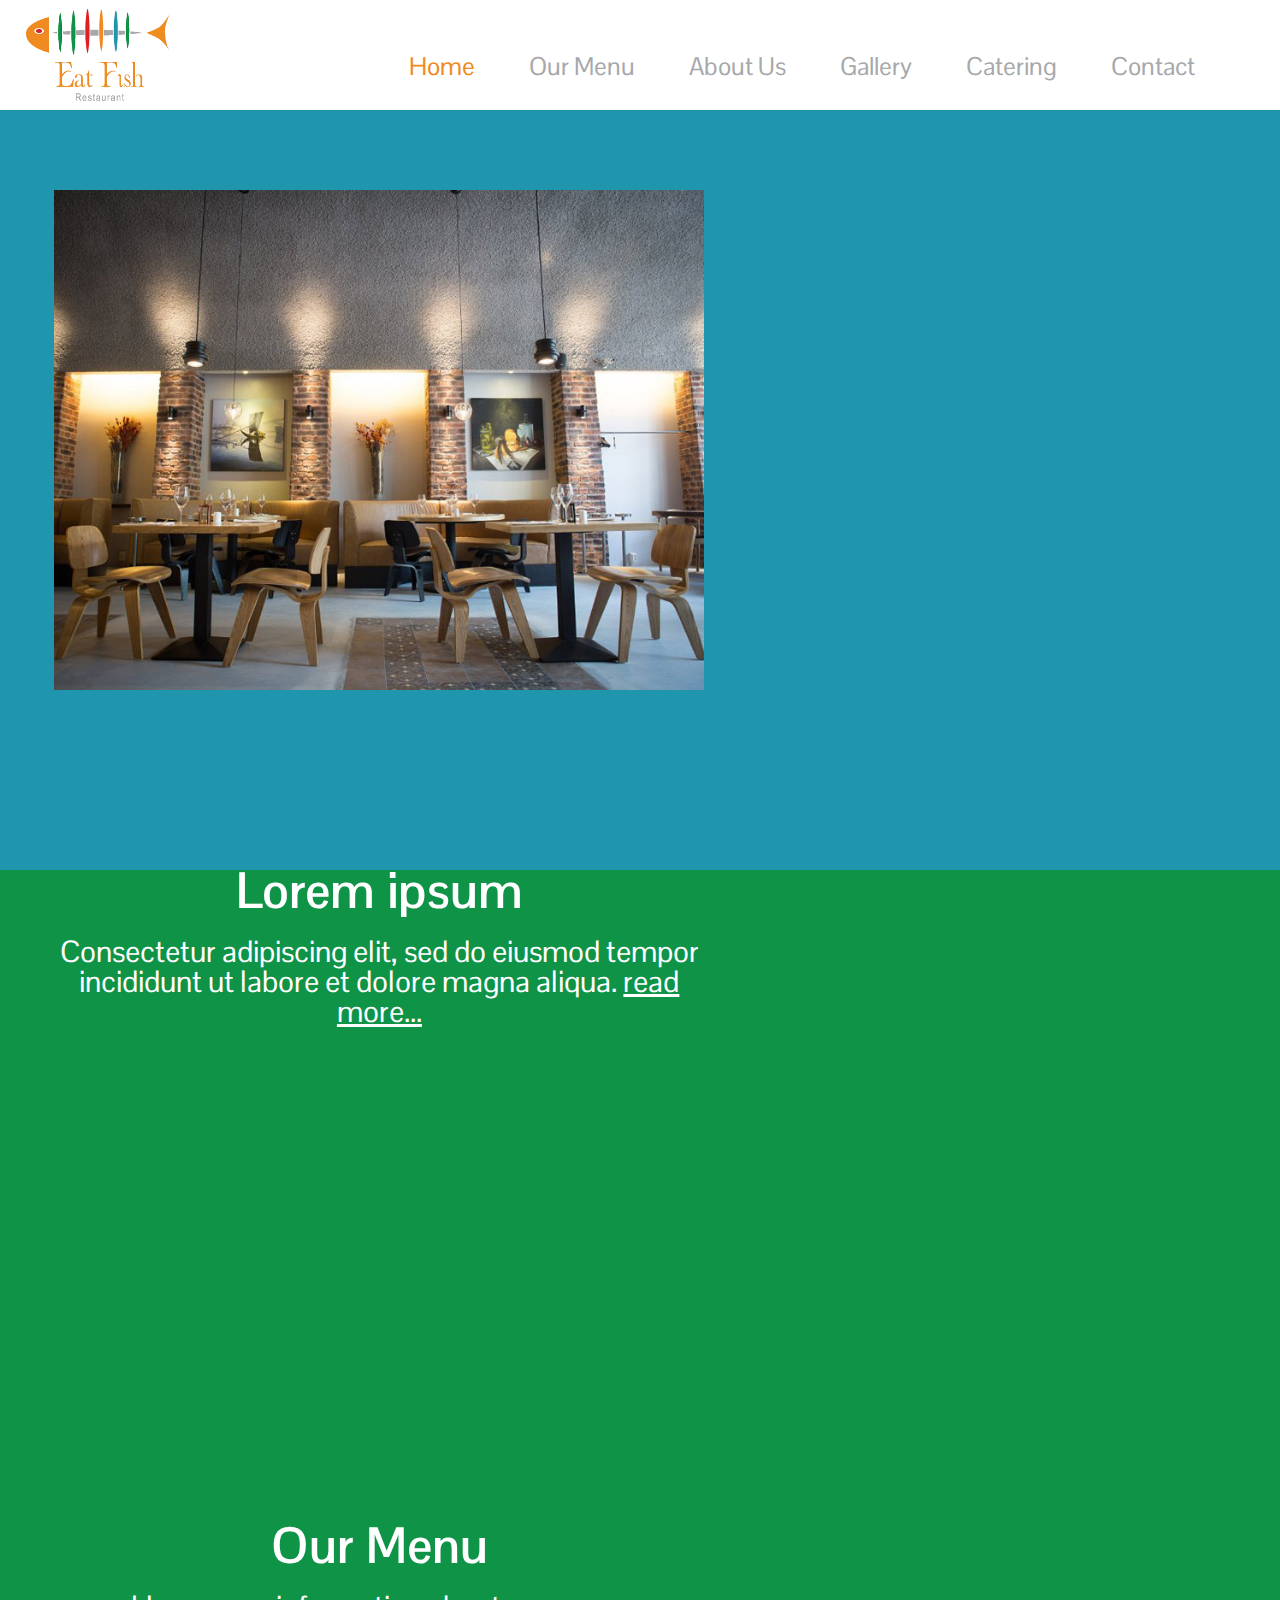
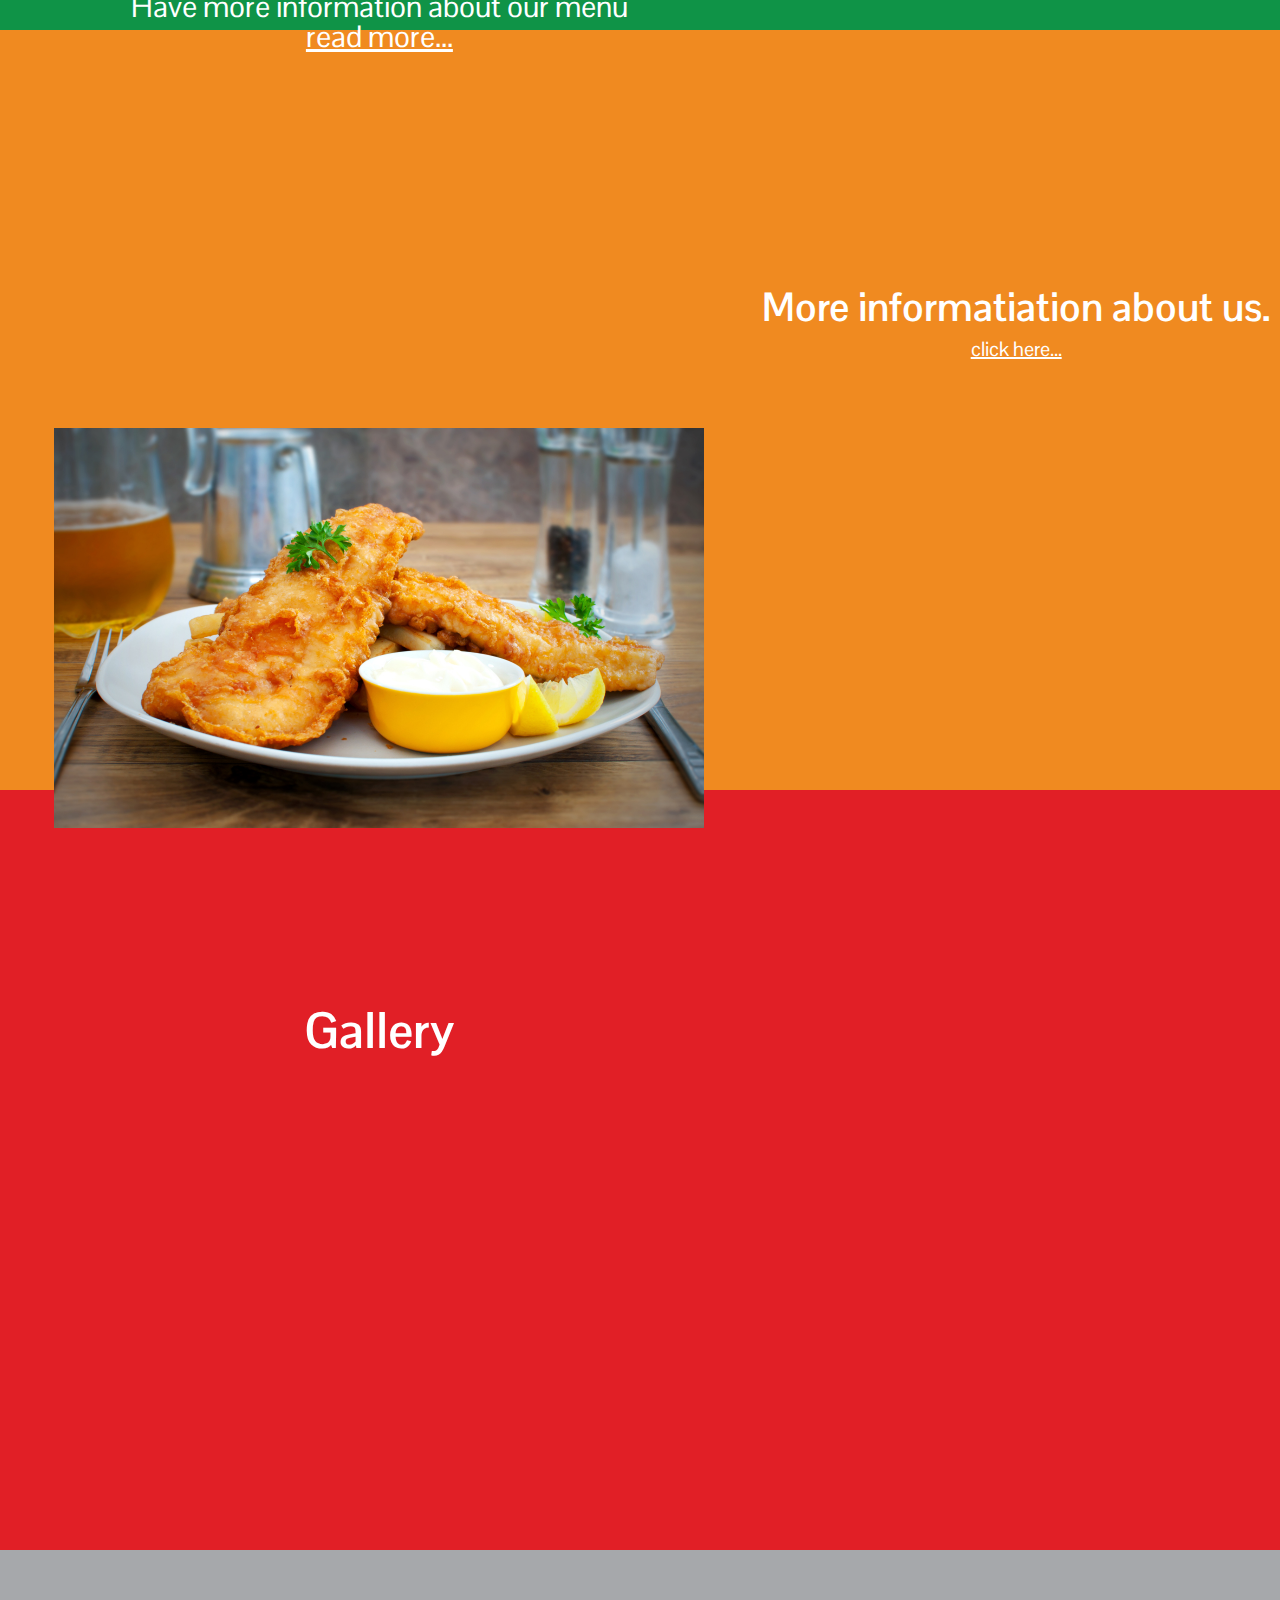
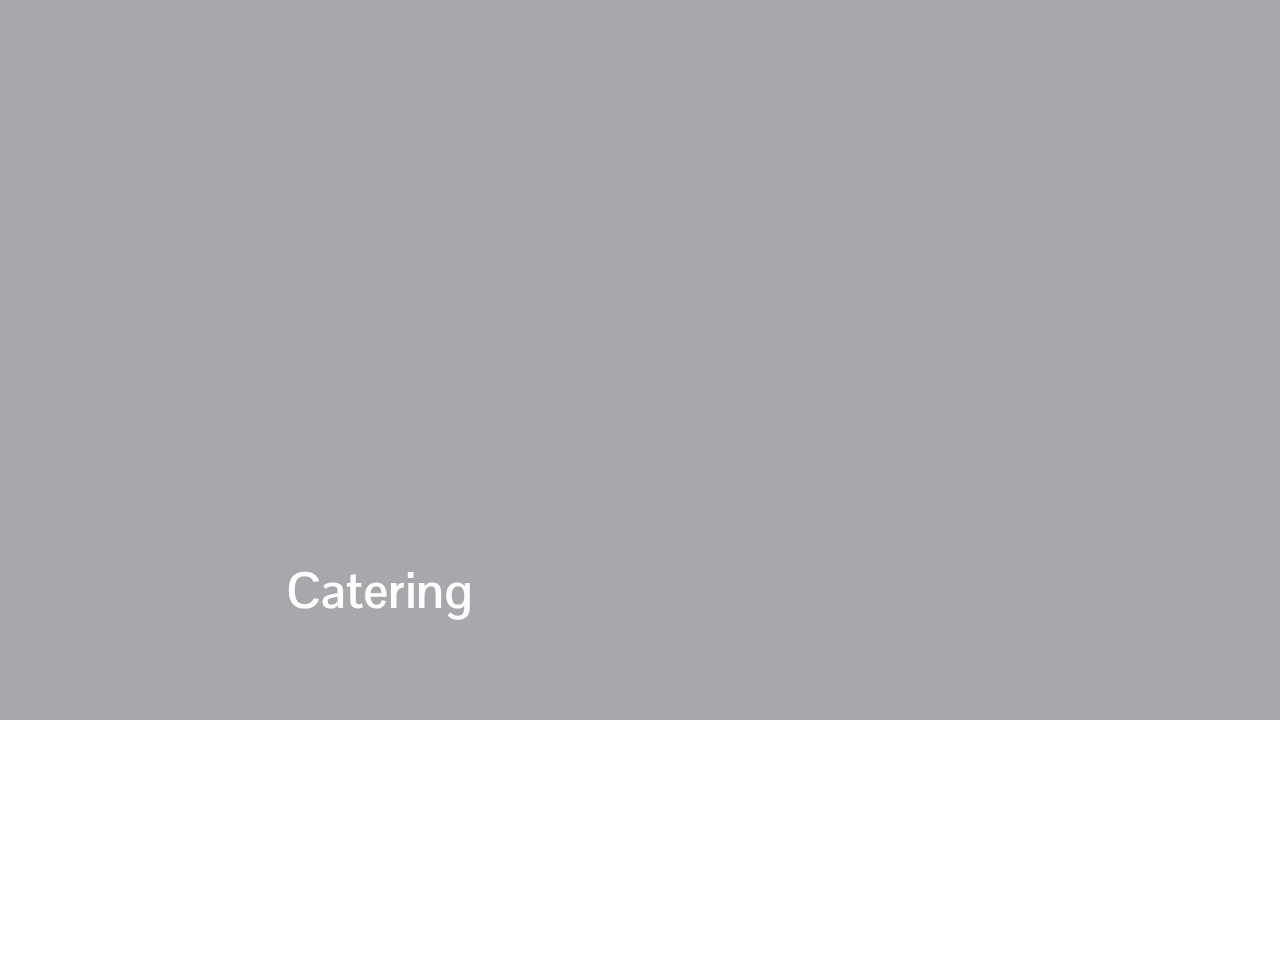
<file: YummyHTML/index.html>
<!DOCTYPE html>
<html>
<head>
	<link href="https://fonts.googleapis.com/css?family=Pontano+Sans" rel="stylesheet"> 
	<link rel="icon" href="images/logo_project.png">
	<link href="https://fonts.googleapis.com/css?family=Roboto" rel="stylesheet">
	<link href="https://fonts.googleapis.com/css?family=Josefin+Sans" rel="stylesheet"> 
	<link rel="stylesheet" type="text/css" href="style.css">
	<title>Eat Fish</title>
	<meta charset="utf-8">
	<meta content="" >

<!-- Responsive -->
<style type="text/css">
	@media
</style>

<script type="text/javascript">
	console.log("Designed by Nehlus");
</script>

</head>
<body>
<header>
	<nav>
		<a href="index.html"><img id="logo" height="100px" width="150px" src="images/logo_project.png"></a>
		<div class="container1">
			<li><a class="active" href="index.html">Home</a></li>
			<li><a href="our_menu.html">Our Menu</a></li>
			<li><a href="about_us.html">About Us</a></li>
			<li><a href="">Gallery</a></li>
			<li><a href="">Catering</a></li>
			<li><a href="">Contact</a></li>
		</div>
	</nav>
</header>

<!-- Just for different background-colors -->
<section class="banner_blue"> 
	<div class="testbox">
		<img  class="banner_img" width="650px" height="500px" src="images/restaurant.jpg">
	</div>
	<div class="testbox">
		<h1 class="txt1">Lorem ipsum</h1>
		<p class="txt2">Consectetur adipiscing elit, sed do eiusmod tempor incididunt ut labore et dolore magna aliqua. <a id="lnk" href="our_menu.html">read more...</a></p>
	</div>	
</section>

<section class="banner_green">
	<div class="testbox">
		<h1 class="txt1_5">Our Menu</h1>
		<p class="txt2">Have more information about our menu<br> <a class="txt2" href="our_menu.html">read more...</a></p>
	</div>
	<div class="testbox">
		<img class="visimg" width="650px" height="400px" src="images/vis.jpg">
	</div>
</section>

<section class="banner_orange">
	<div class="txt3"> 
		<h1  class="txt3">More informatiation about us.</h1>
		<p class="txt4"><a class="txt4" href="about_us.html">click here...</a></p>
	</div>
</section>

<section class="banner_red">
	<div class="testbox">
		<h1 class="txt1">Gallery</h1>
	</div>
	<div class="testbox"></div>
</section>

<section class="banner_grey">
	<div class="testbox">
		<h1 class="txt1">Catering</h1>
	</div>
</section>
</body>
</html>
</file>
<file: YummyHTML/style.css>
body {
	margin: 0 auto;
	padding-top: 110px;
}

li  {
	text-decoration: none;
	display: inline;
}

li a {
	display: inline;
	text-decoration: none;
	font-family: 'Pontano Sans', sans-serif;
	/*
	font-family: 'Josefin Sans', sans-serif;
	*/
	color: #a6a8ab;
	font-size: 25px;
	padding-bottom: 0em;
	padding-right: 1em;
	padding-left: 1em;
}

li a:hover:not(.active) {
	border-bottom: 3px solid #f08a20;
}

.active:hover {
	color: #1f96ae;
}

.active {
	color: #f08a20;
}

nav {
	position: fixed;
	background-color: white;
	width: 100%;
	top: 0;
	overflow: hidden;
	margin-bottom: 10em;
	padding: 0;
	height: 110px;
	z-index: 500;
}

#logo {	
	padding-top: .2em;
	padding-right: 1.5em;
	padding-left: 1.5em;
}

.container1 {
	position: absolute;
	left: 30%;
	top: 45%;
}

.container3 {
	position: absolute;
	text-align: center;
	top: 30%;
}



/* all txt classes/id's*/ 
.txt1 {
	/*
	font-family: 'Roboto', sans-serif;
	font-family: 'Josefin Sans', sans-serif;
	*/
	font-family: 'Pontano Sans', sans-serif;
	color: white;
	font-size: 50px;
	text-align: center;
	line-height: .5;
	padding-top: 1.5em;
}

.txt1_5 {
	/*
	font-family: 'Roboto', sans-serif;
	font-family: 'Josefin Sans', sans-serif;
	*/
	font-family: 'Pontano Sans', sans-serif;
	color: white;
	font-size: 50px;
	text-align: center;
	line-height: .5;
	padding-top: 3em;
}


.txt2 {
	/*
	font-family: 'Roboto', sans-serif;
	font-family: 'Josefin Sans', sans-serif;
	*/
	font-family: 'Pontano Sans', sans-serif;
	font-size: 30px;
	text-align: center;
	color: white;
	line-height: 1;
}

.txt3 {
	/*
	font-family: 'Roboto', sans-serif;
	font-family: 'Josefin Sans', sans-serif;
	*/
	font-family: 'Pontano Sans', sans-serif;
	color: white;
	font-size: 40px;
	text-align: center;
	line-height: .5;
	padding-top: 3em;
}

.txt4 {
	/*
	font-family: 'Roboto', sans-serif;
	font-family: 'Josefin Sans', sans-serif;
	*/
	font-family: 'Pontano Sans', sans-serif;
	color: white;
	font-size: 20px;
	text-align: center;
	line-height: .5;
}


/* end of all txt classes/id's*/



.banner_orange {
	background-color: #f08a20;
	width: 100%;
	height: 760px;
	z-index: 100;
}

.banner_blue {
	background-color: #1f96ae;
	width: 100%;
	height: 760px;
}

.banner_green {
	background-color: #0f9347;
	width: 100%;
	height: 760px;
}

.banner_grey {
	background-color: #a6a8ab;
	width: 100%;
	height: 770px;
}

.banner_red {
	background-color: #e11f26;
	width: 100%;
	height: 760px;
}


.testbox {
	float: left;
	width: 45%;
	width: 650px;
	height: 500px;
	margin-left: 3.4em;
	margin-right: 3em;
	margin-top: 5em;
}

.banner_img {}

#lnk {
	color: white;
}

.visimg {
	padding-top: 15%;
}
</file>
